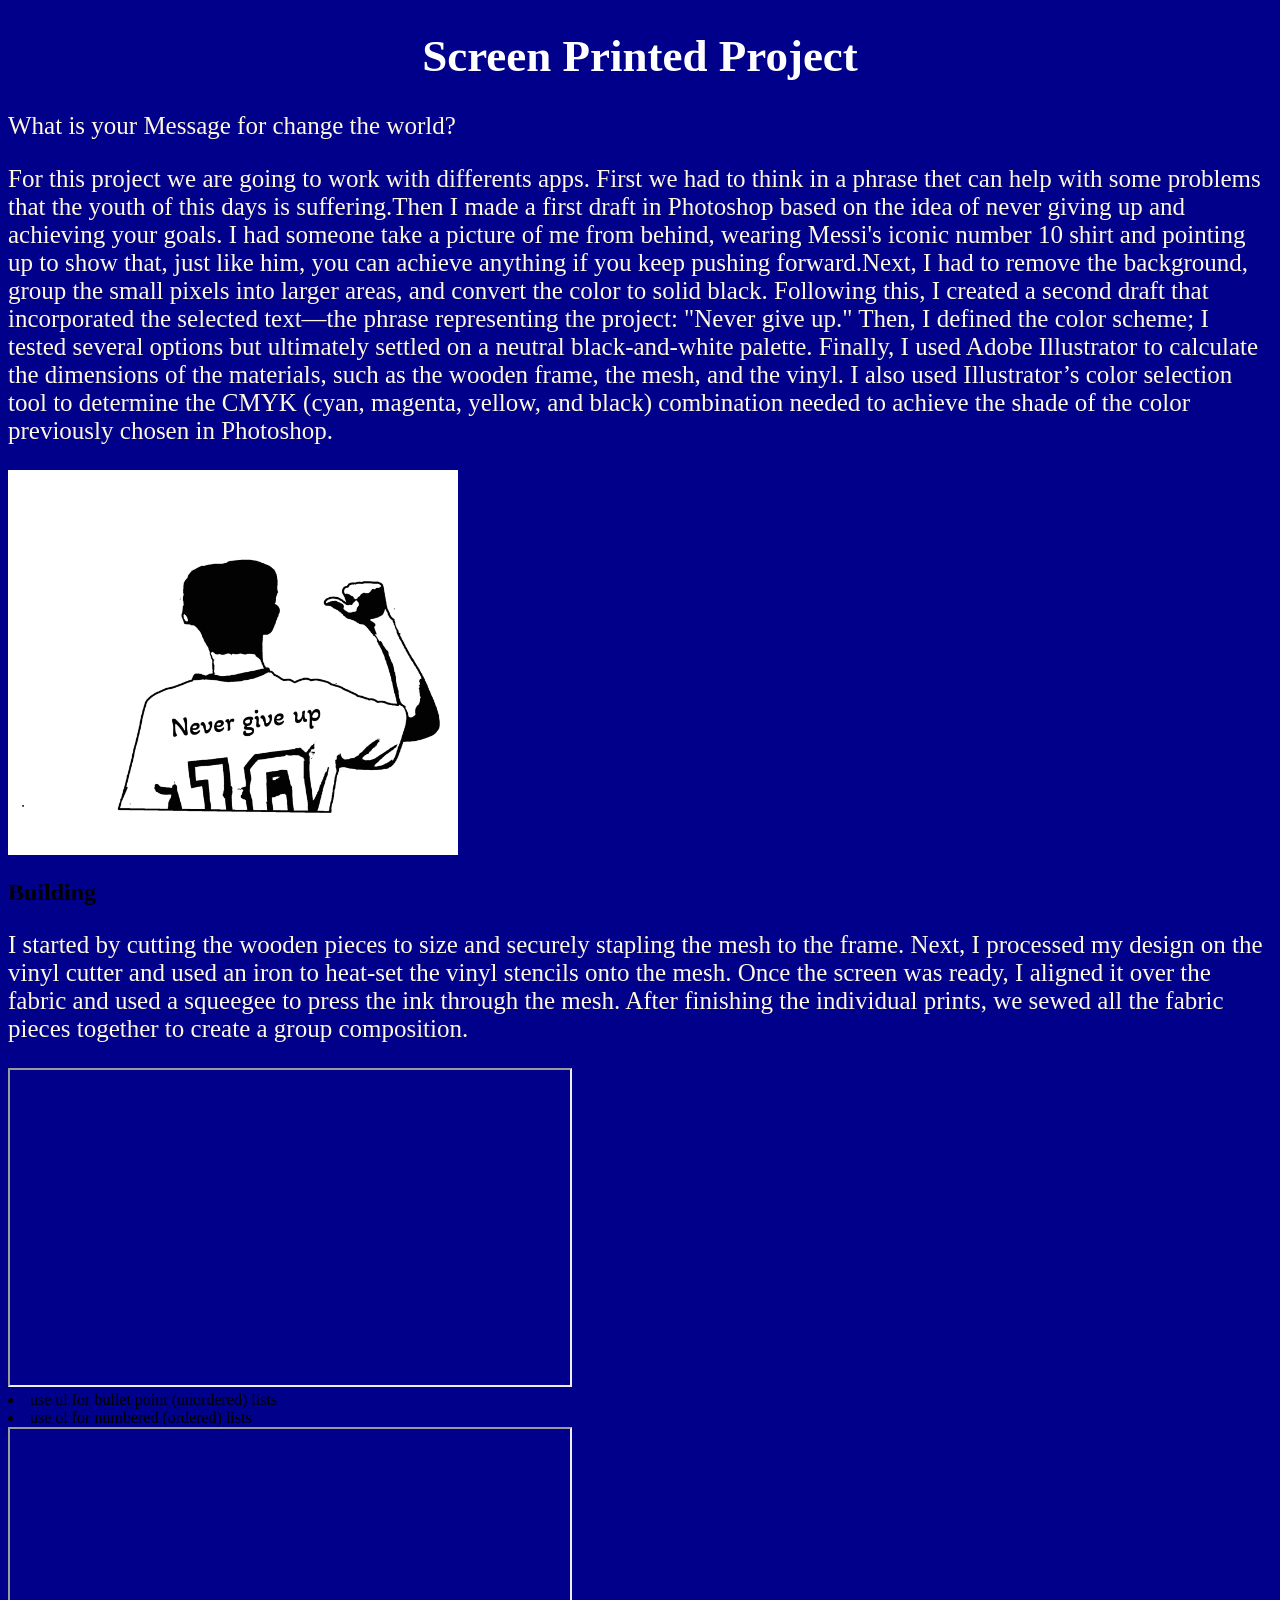
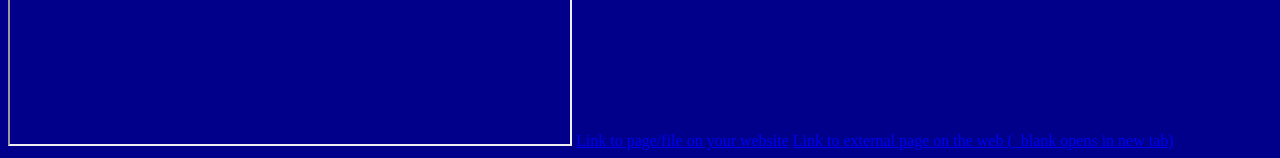
<file: Screenprinted.html>
<!DOCTYPE html>
<!--
    Anything you put in between the double-dash arrow symbols shown around
    this block of text is designated a 'comment' intended for human coders
    and ignored by the computer. The top "<!DOCTYPE html>" line of code 
    declares that this text file is to be interpreted as HTML code.
-->

<html lang=en>
<!--
    This opening tag marks the start of the html code.  Everything below
    until the </html> closing tag is part of this element. "lang" is an
    attribute defining the language of the website. The value "en" 
    indicates this site is written in English. We indent the content
    inside an element to make it easier for people to read and understand.
-->

    <head>
    <!--Code *about* the website, NOT displayed in the browser window.-->

        <meta charset="UTF-8"> <!--Sets site to use standard characters.-->

        <meta name="viewport" content="width=device-width, initial-scale=1.0">
        <!-- Sizes your site to the visitor's screen size -->

        <meta name="author" content="Santiago">
        <!--
            Some tags like "meta" are self-closing. They have "attributes" 
            but no inner content and they don't need or use a closing tag.
        -->

        <title>Santiago's Screen Printed Project</title>
        <!--The 'title' is what's displayed in the browser tab.-->

        <link rel="stylesheet" href="/screenprint.css">
        <!--
            HTML (HyperText Markup Language) code is for the website 
            content. CSS (Cascading Style Sheets) code is for the website 
            style. The line above tells the browser the file location and 
            file name to find this code that you'll write/edit there.
        -->

        <link rel="icon" type="image/png" href="/favicon.png">
        <!--
            If you made/found a favicon, export/name it exactly favicon.png
            and upload to the top level of your repo, then this line of
            code will use it as your site icon in the browser tab.
        -->

    </head>

    <body> <!--Everything to be displayed in the browser window.-->
        
        <h1>Screen Printed Project</h1>
        <p>What is your Message for change the world?</p>
        <p>For this project we are going to work with differents apps. First we had to think in a phrase thet can help with some problems that the youth of this days is suffering.Then I made a first draft in Photoshop based on the idea of never giving up and achieving your goals. I had someone take a picture of me from behind, wearing Messi's iconic number 10 shirt and pointing up to show that, just like him, you can achieve anything if you keep pushing forward.Next, I had to remove the background, group the small pixels into larger areas, and convert the color to solid black. Following this, I created a second draft that incorporated the selected text—the phrase representing the project: "Never give up." Then, I defined the color scheme; I tested several options but ultimately settled on a neutral black-and-white palette. Finally, I used Adobe Illustrator to calculate the dimensions of the materials, such as the wooden frame, the mesh, and the vinyl. I also used Illustrator’s color selection tool to determine the CMYK (cyan, magenta, yellow, and black) combination needed to achieve the shade of  the color previously chosen in Photoshop.</p>
        
        
     
        
        <img 
            src="/images/Final desing.png"
            width="450" 
           </img>  
    
        <h2>Building</h2>
    
        <p> I started by cutting the wooden pieces to size and securely stapling the mesh to the frame. Next, I processed my design on the vinyl cutter and used an iron to heat-set the vinyl stencils onto the mesh. Once the screen was ready, I aligned it over the fabric and used a squeegee to press the ink through the mesh. After finishing the individual prints, we sewed all the fabric pieces together to create a group composition.</p>

      <iframe 
            src="https://drive.google.com/file/d/1cEgWzWlPI0ei6C76jaofebX67wdfnZO8/preview"
            width="560" height="315"
            allowfullscreen>
        </iframe>

  
            <li>use ul for bullet point (unordered) lists</li>
            <li>use ol for numbered (ordered) lists</li>
        </ul>

        <!--example images (uploaded to repo's "images" directory)-->
    

        <!--example video (or other content from another webpage)-->
        <iframe 
            src="https:Santiago's Shared Canvas.mp4/file/d/FILE_ID/preview"
            width="560" height="315"
            allowfullscreen>
        </iframe>
        <!-- replace FILE_ID in the example link above with the
             exact text from the equivalent spot within your 
             actual video's Google Drive shared link -->

        <!--example links-->
        <a href="/about.html">Link to page/file on your website</a>
        <a href="https://github.com" target="_blank">Link to
            external page on the web (_blank opens in new tab)</a>

    </body>
</html>
</file>
<file: screenprint.css>
body{
  background:#00008B;
}

  
h1 {
  color: white;
  text-align: center;
  font-family: Comic Sans MS;
  font-size: 45px
}

p {
  font-family: Bodoni Moda;
  font-size: 25px;
  color:#FFF8DC;
}
</file>
